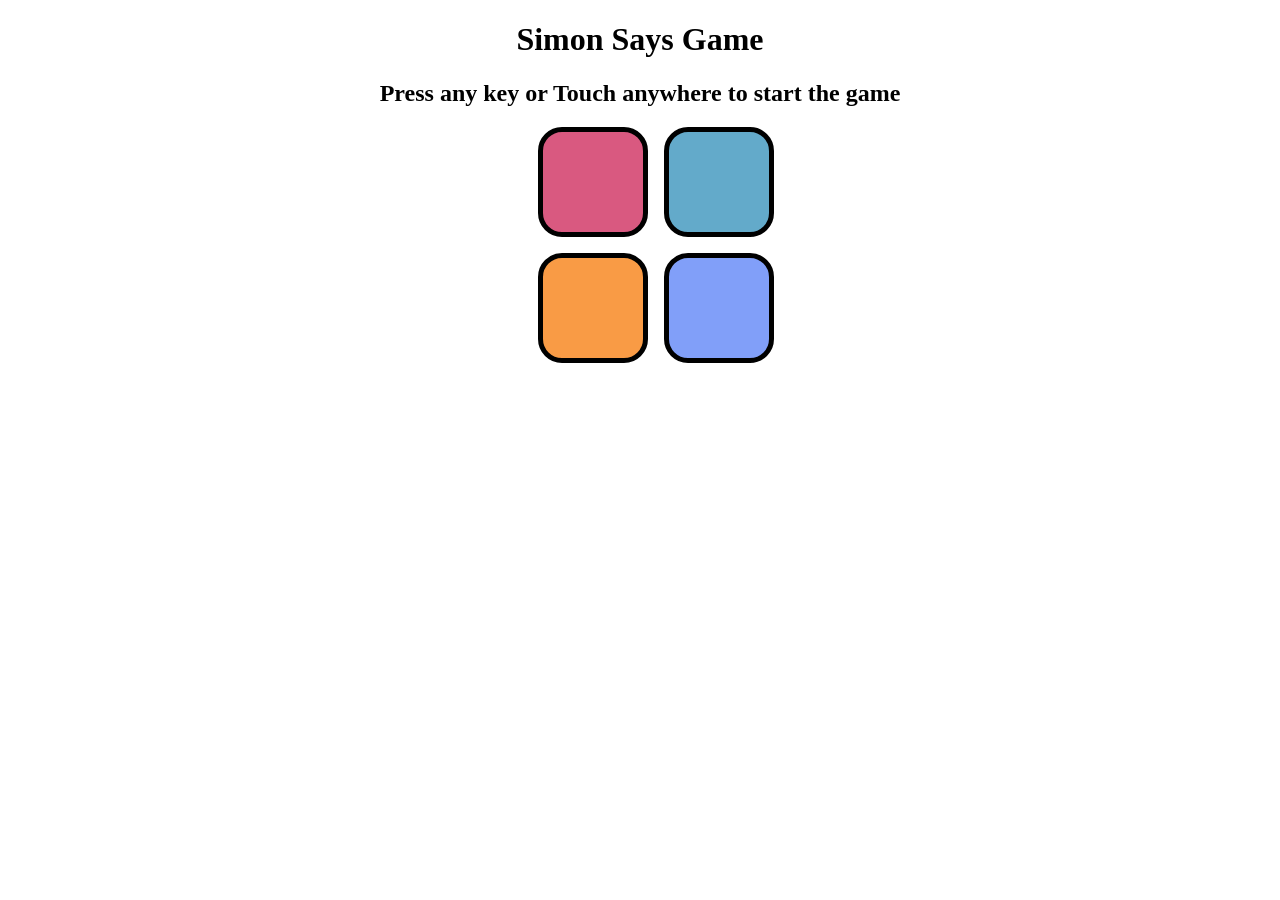
<file: index.html>
<!DOCTYPE html>
<html lang="en">
<head>
    <meta charset="UTF-8">
    <meta name="viewport" content="width=device-width, initial-scale=1.0">
    <title>Simon Game</title>
    <link rel="stylesheet" href="mini.css">
</head>
<body>
    <div class="head">
    <h1>Simon Says Game</h1>
    <h2>Press any key or Touch anywhere to start the game</h2>
    </div>
    <div class="btn-container">
        <div class="boxes red btn" type="button" id="red"></div>
        <div class="boxes green  btn"  type="button" id="green"></div>
        <div class="boxes yellow btn" type="button" id="yellow"></div>
        <div class="boxes purple btn" type="button" id="purple"></div>
    </div>
    <script src="mini.js"></script>
</body>
</html>
</file>
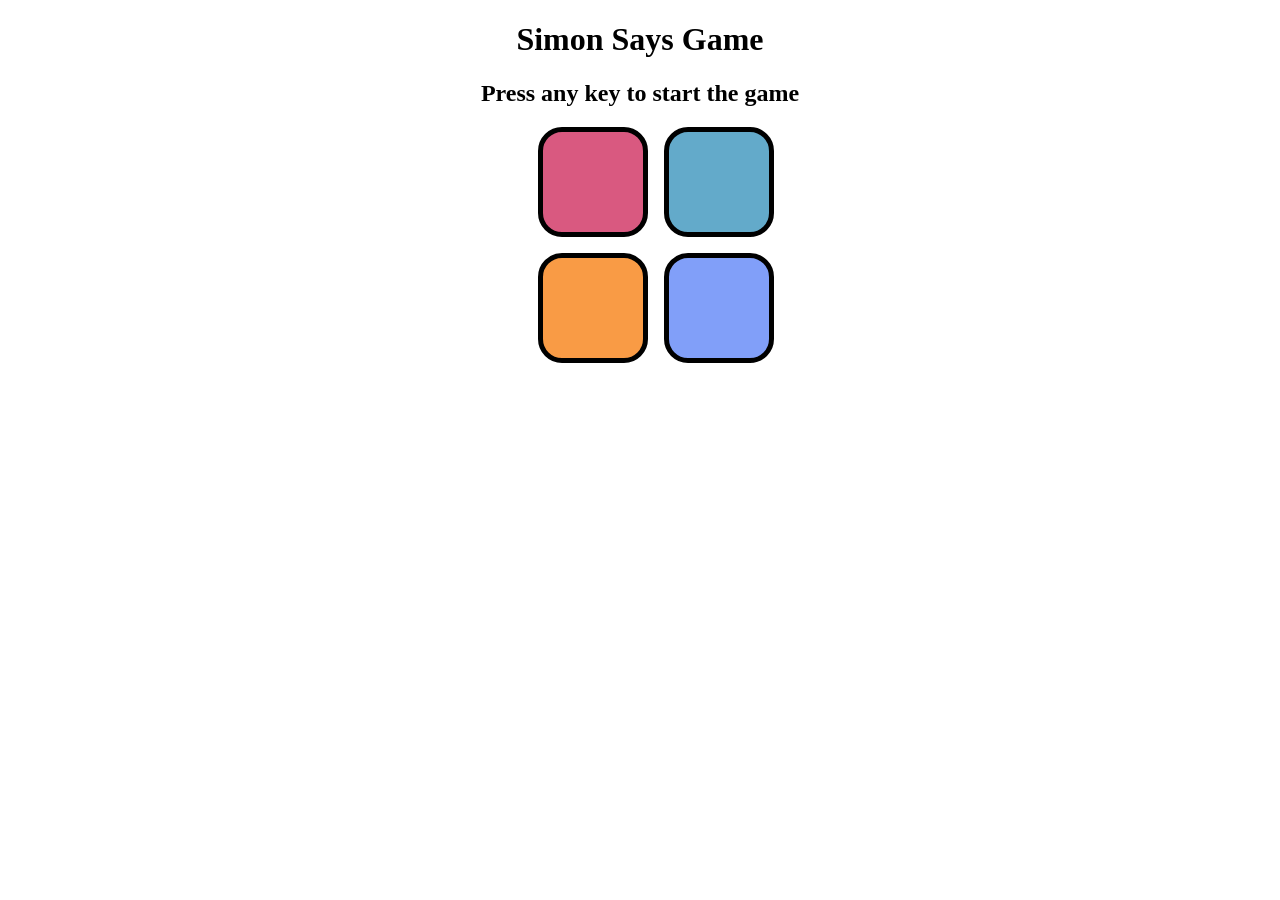
<file: first.html>
<!DOCTYPE html>
<html lang="en">
<head>
    <meta charset="UTF-8">
    <meta name="viewport" content="width=device-width, initial-scale=1.0">
    <title>Simon Game</title>
    <link rel="stylesheet" href="mini.css">
</head>
<body>
    <div class="head">
    <h1>Simon Says Game</h1>
    <h2>Press any key to start the game</h2>
    </div>
    <div class="btn-container">
        <div class="boxes red btn" type="button" id="red"></div>
        <div class="boxes green  btn"  type="button" id="green"></div>
        <div class="boxes yellow btn" type="button" id="yellow"></div>
        <div class="boxes purple btn" type="button" id="purple"></div>
    </div>
    <script src="mini.js"></script>
</body>
</html>
</file>
<file: mini.css>
body{
    text-align: center;
}
.btn-container {
    /* border: 2px solid black; */
    width: 205px;
    height: 50%;
    margin: auto;
    display: grid;
    grid-template-columns: 1fr 1fr;
    gap: 1rem;
    
   

}

.boxes {
    height: 100px;
    width: 100px;
    border: 5px solid black;
    border-radius: 1.5rem;
}

.red{
background-color: #d95980
}
.green{
    background-color: #63aaca;
}
.yellow{
    background-color:#f99b45;
}
.purple{
    background-color:#819ff9;
}
.flash{
    background-color: white;
}
</file>
